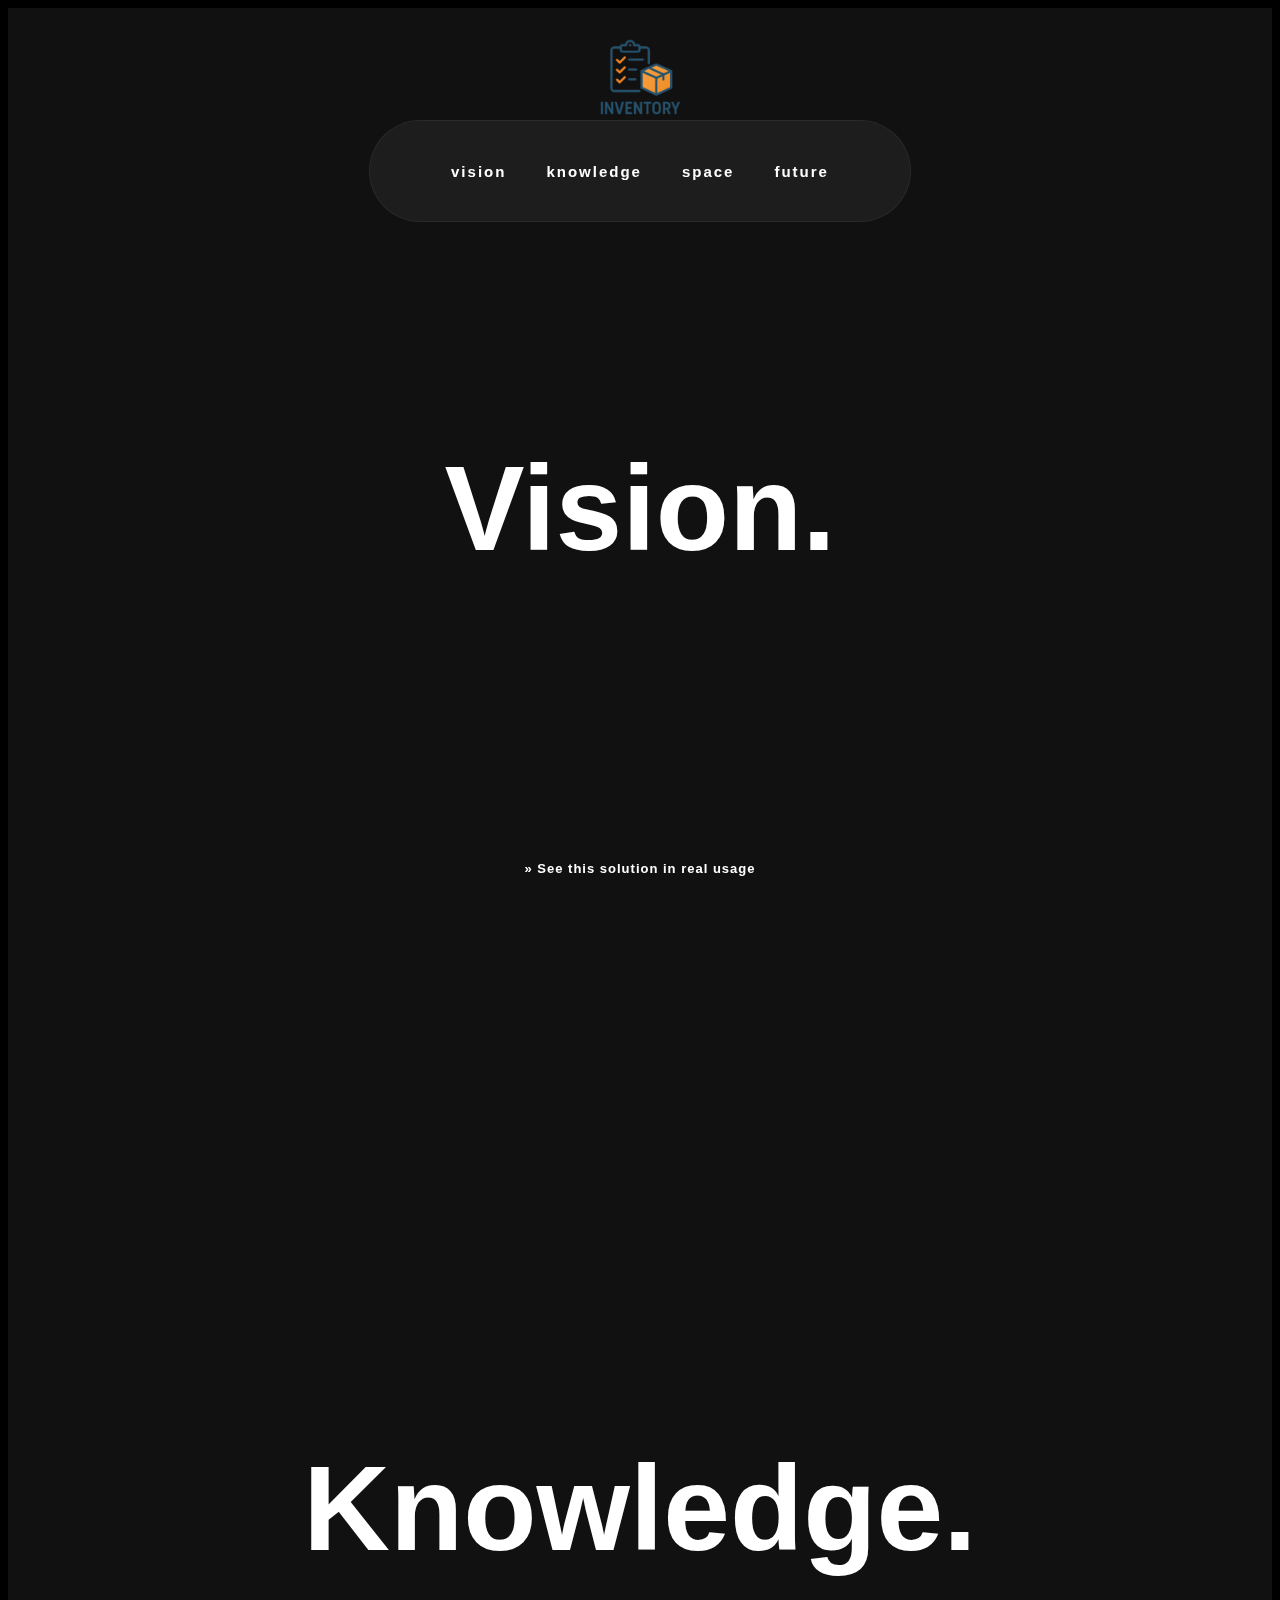
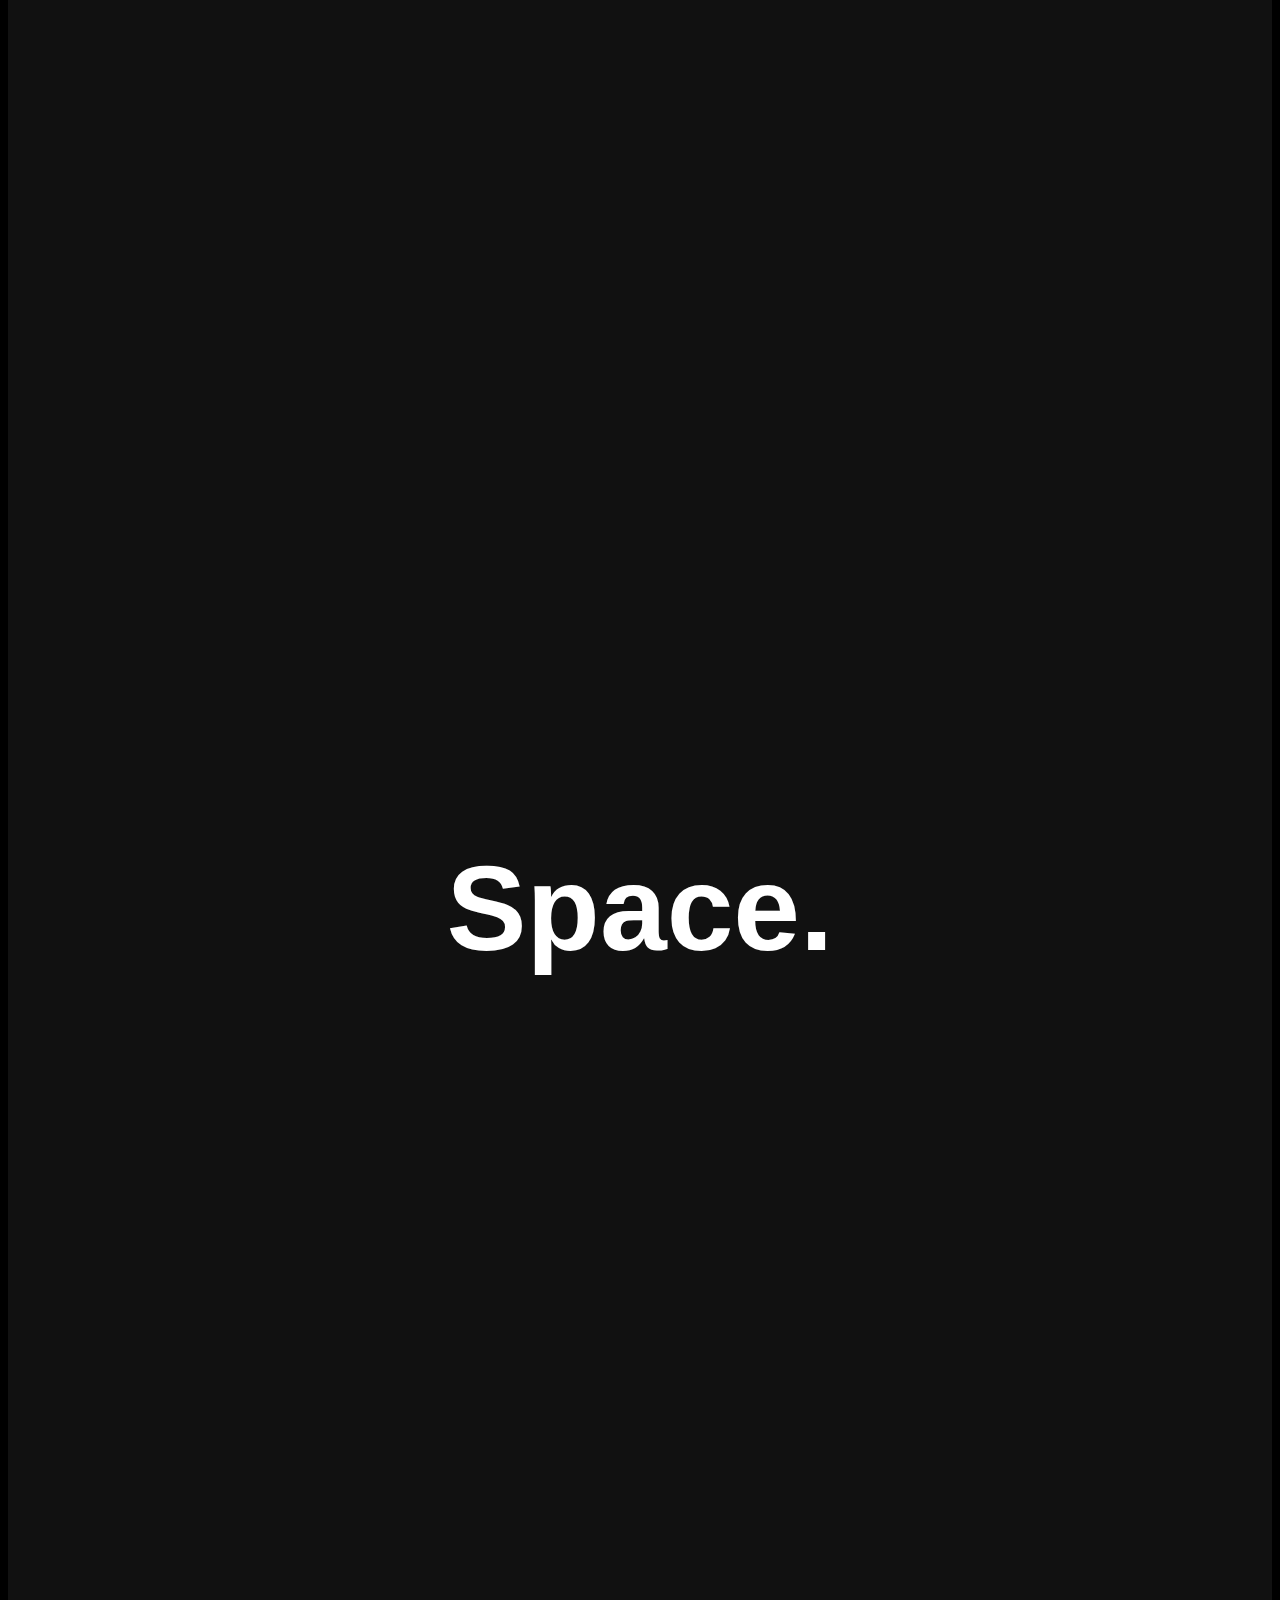
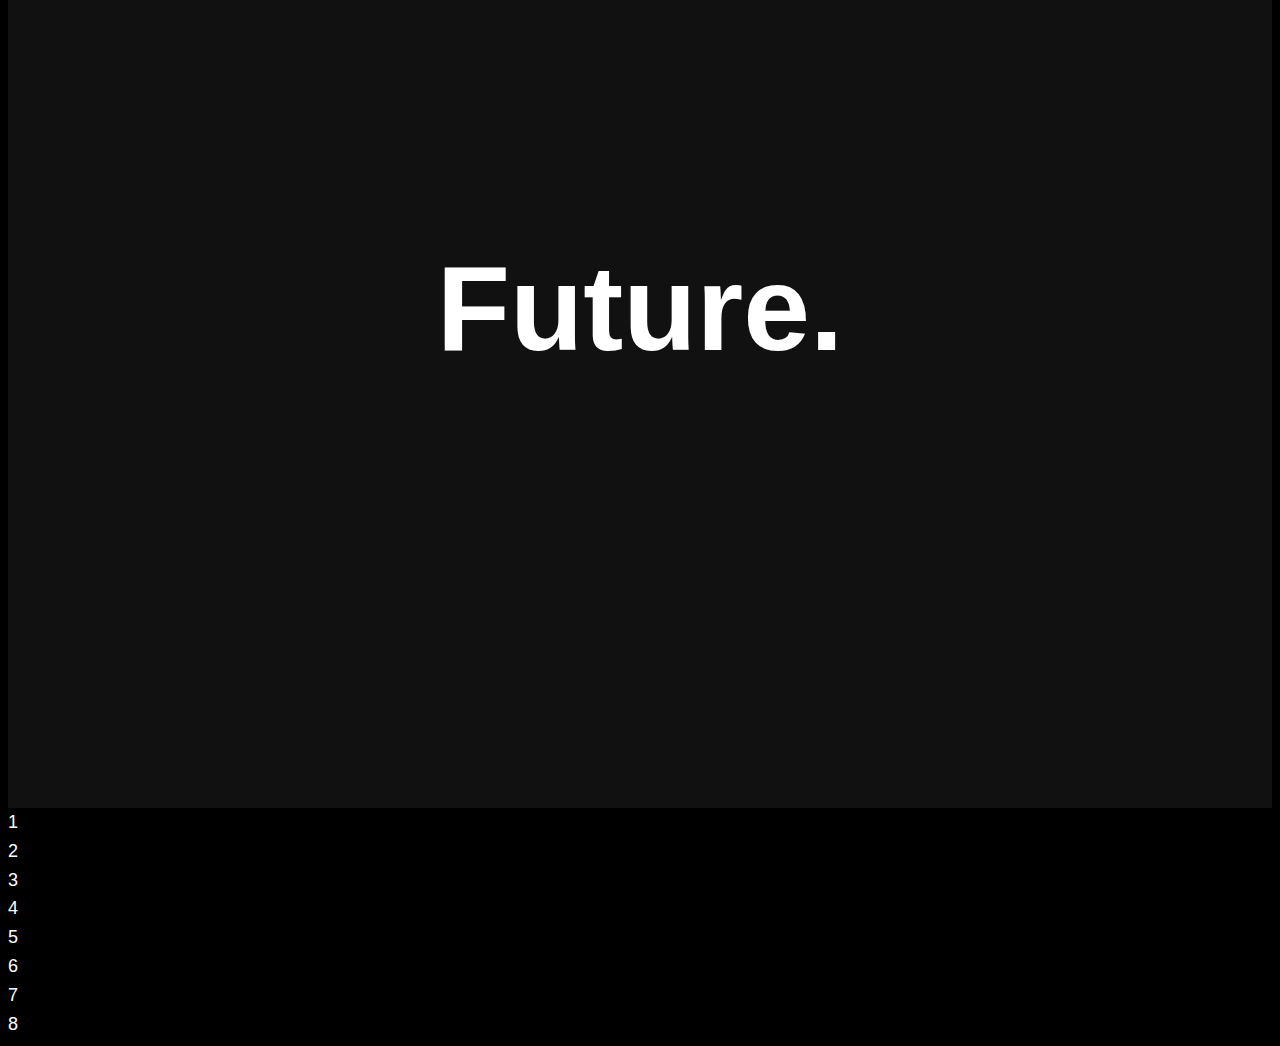
<file: index (2).html>
<!DOCTYPE html>
<html lang="en">
<head>
    <meta charset="UTF-8">
    <meta name="viewport" content="width=device-width, initial-scale=1.0">
    <title>Document</title>
    <link rel="stylesheet" href="menu.css">
</head>
<body>
    <header id="myHeader" class="">
	<img src="what.png" id="logo">
  <path fill="#fff" fill-rule="evenodd" d="M502.8 0h211.8l-23 39.7-138.5 240L483 401H342.7L413 279.6 251.4 0h140.3L483 158.1 538.6 62 502.8 0Zm-201 279.6L140.1 0H0l231.7 401 70-121.4Z"/>
</svg>
	<nav>
		<a href="#vision">Vision</a>
		<a href="#knowledge">Knowledge</a>
		<a href="#space">Space</a>
		<a href="#future">Future</a>
		<button id="openmenu">
			<span></span>
			<span></span>
		</button>
	</nav>
</header>
<div id="page" class="">
	<section id="vision" style="background-image:url(https://assets.codepen.io/214624/vision.jpg)">
		<h1>Vision.</h1>
	</section>
	<section id="knowledge" style="background-image:url(https://assets.codepen.io/214624/knowledge.jpg)">
		<h1>Knowledge.</h1>
	</section>
	<section id="space" style="background-image:url(https://assets.codepen.io/214624/space.jpg)">
		<h1>Space.</h1>
	</section>
	<section id="future" style="background-image:url(https://assets.codepen.io/214624/future.jpg)">
		<h1>Future.</h1>
	</section>
</div>
<div class="parent">
    <div class="div1">1</div>
    <div class="div2">2</div>
    <div class="div3">3</div>
    <div class="div4">4</div>
    <div class="div5">5</div>
    <div class="div6">6</div>
    <div class="div7">7</div>
    <div class="div8">8</div>
</div>	


<a id="fixedlink" target="_blank" rel="nofollow noopener" href="https://wyld.studio/">» See this solution in real usage</a>
</body>

</html>
</file>
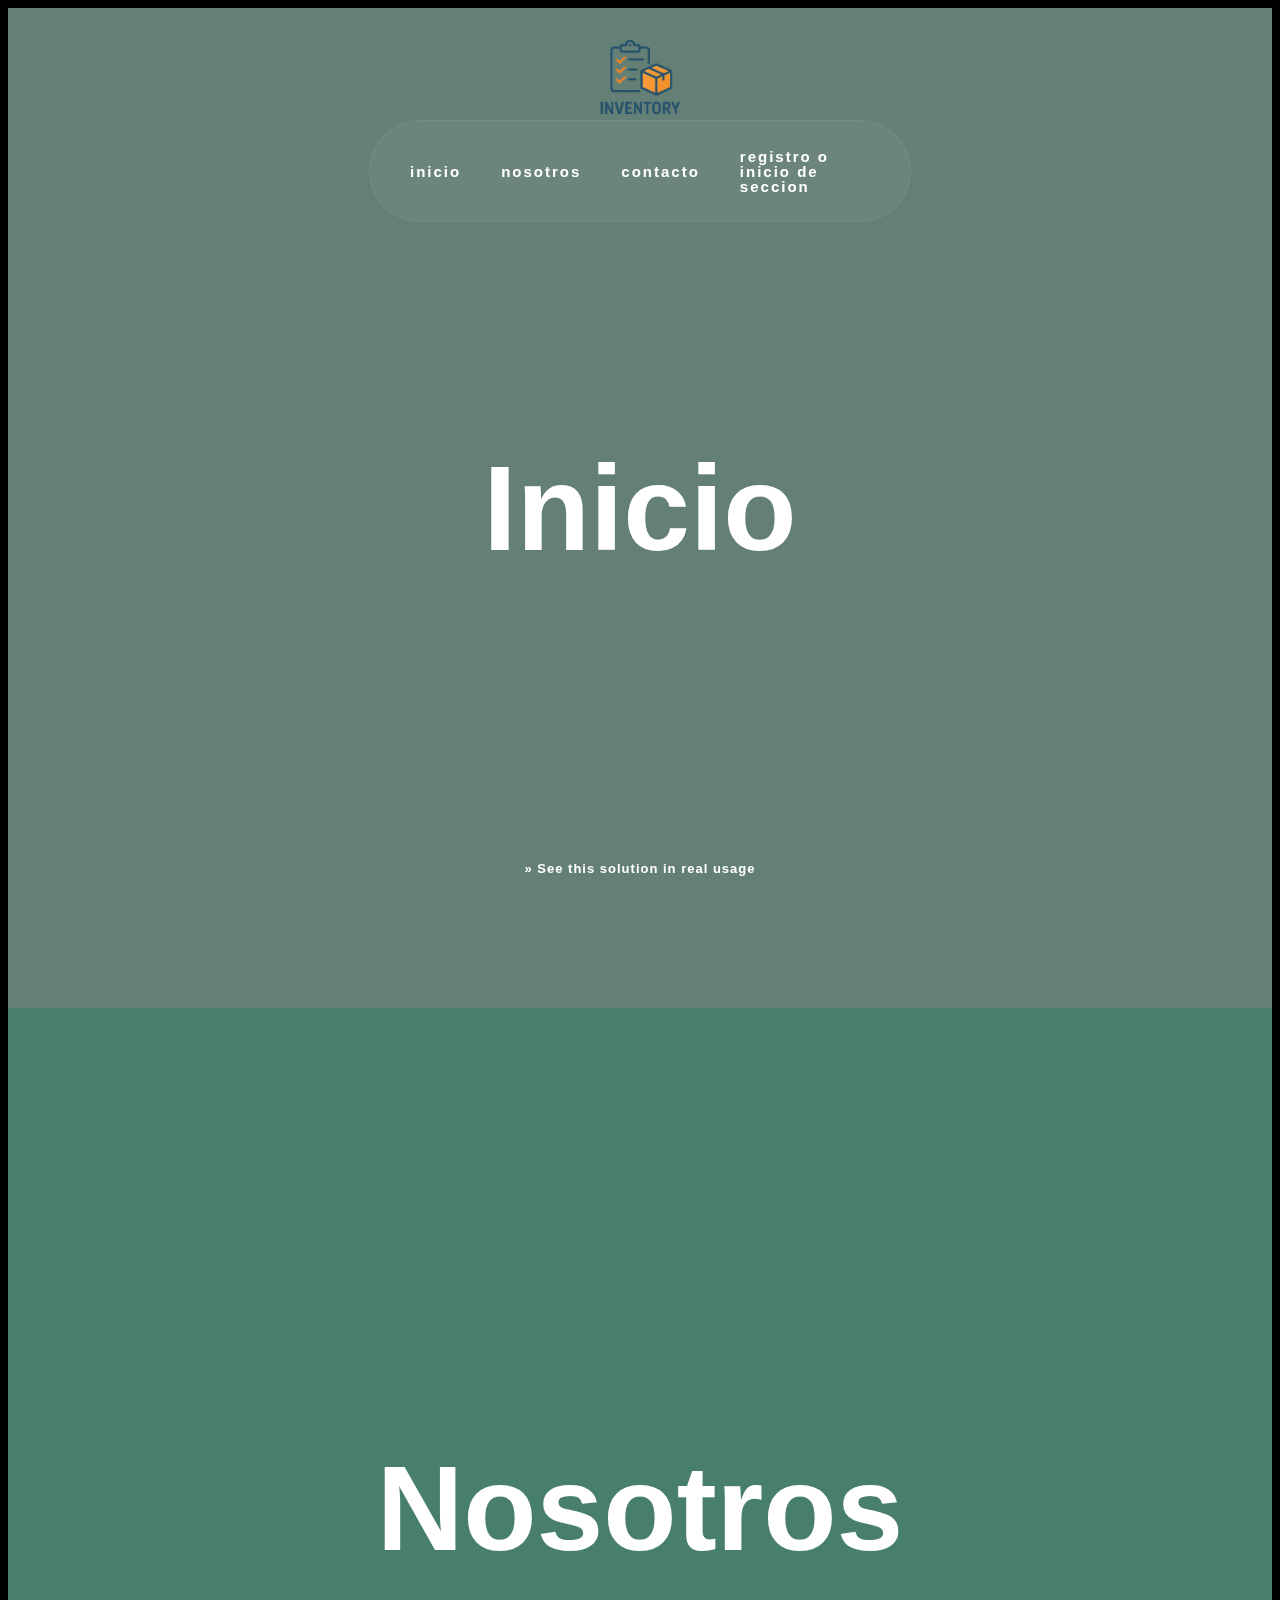
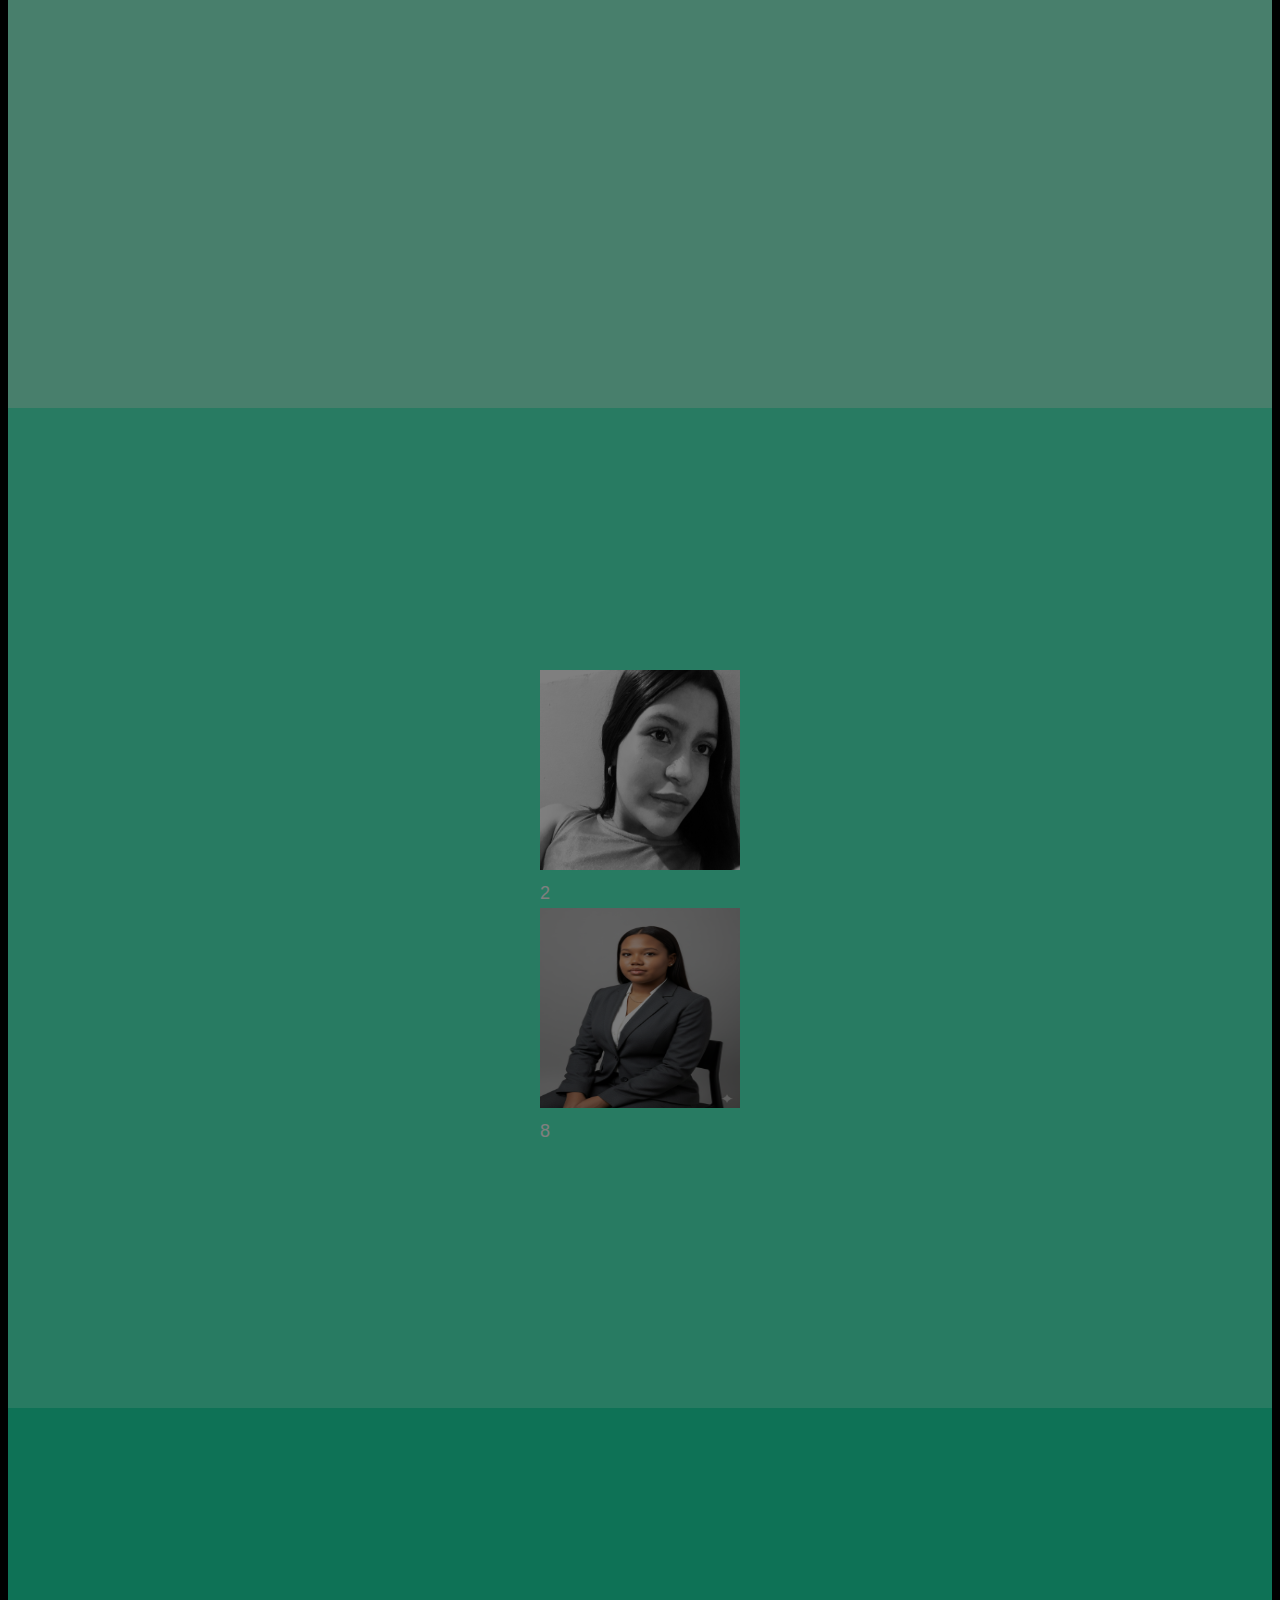
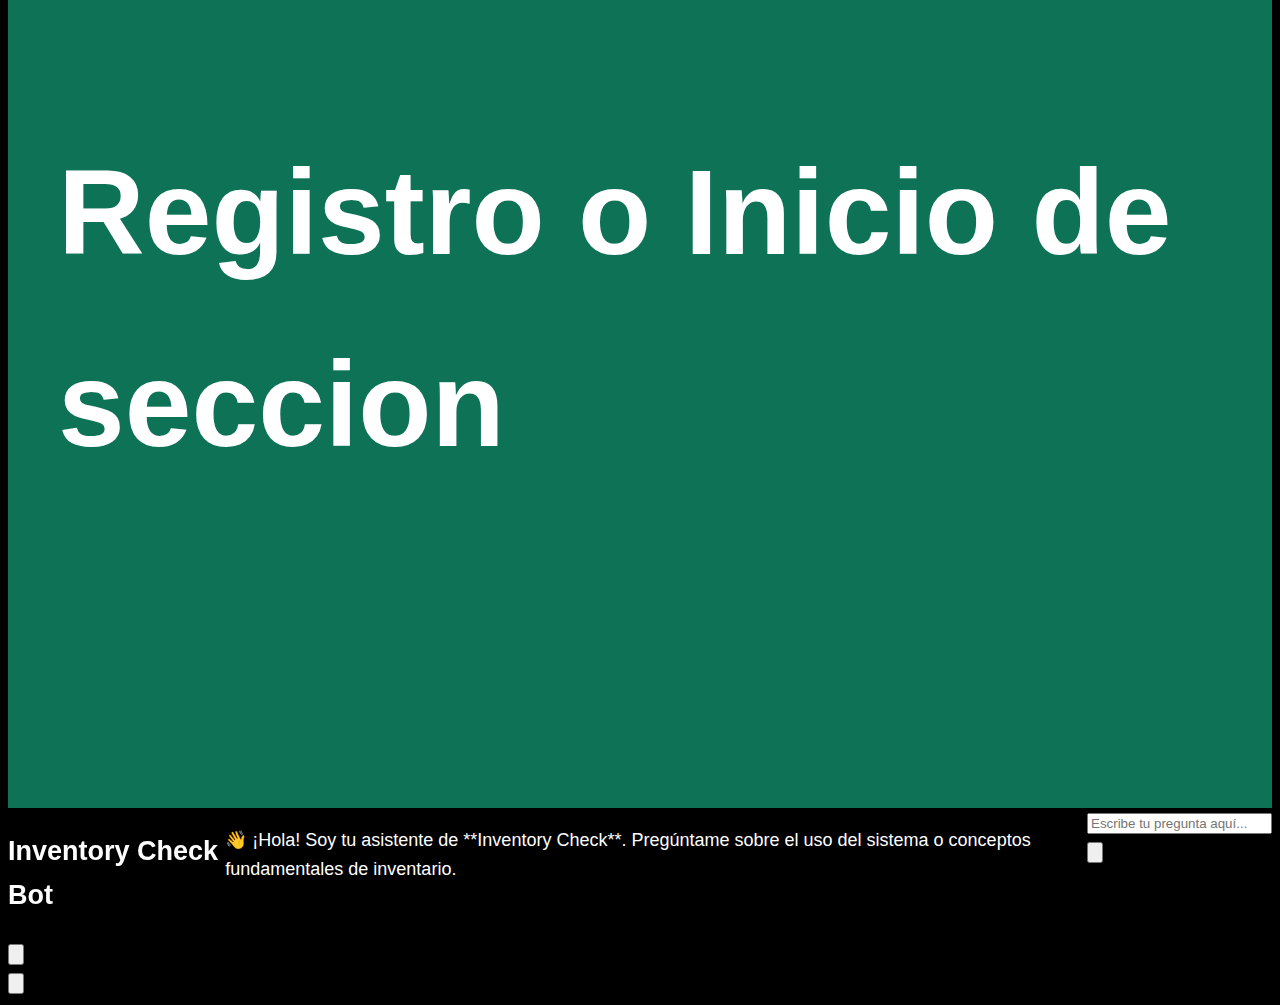
<file: index (3).html>
<!DOCTYPE html>
<html lang="en">
<head>
    <meta charset="UTF-8">
    <meta name="viewport" content="width=device-width, initial-scale=1.0">
    <title>Document</title>
    <link rel="stylesheet" href="menu.css">
    <link rel="stylesheet" href="chatbot.css">
</head>
<body>
    <header id="myHeader" class="">
	<img src="what.png" id="logo" width=200px height=200px>
     <path fill="#fff" fill-rule="evenodd" d="M502.8 0h211.8l-23 39.7-138.5 240L483 401H342.7L413 279.6 251.4 0h140.3L483 158.1 538.6 62 502.8 0Zm-201 279.6L140.1 0H0l231.7 401 70-121.4Z"/>
</svg>
	<nav>
		<a href="#Inicio">Inicio</a>
		<a href="#Nosotros">Nosotros</a>
		<a href="#Contacto">Contacto</a>
		<a href="#Registro o Inicio de seccion">Registro o Inicio de seccion</a>
		<button id="openmenu">
			<span></span>
			<span></span>
		</button>
	</nav>
</header>
<div id="page" class="">
	<section id="Inicio" style="background:#c8ffec">
		<h1>Inicio</h1>
	</section>
	<section id="Nosotros" style="background:#90ffd8">
		<h1>Nosotros</h1>
	</section>
	<section id="Contacto" style="background:#51f7c4">
	
		<div class="parent">
    <div class="div1">
	    <img src="mariangel.jpeg"  width=200px height=200px>
	</div>
    <div class="div2">2</div>
    <div class="div6">
		<img src="isabela.jpg"  width=200px height=200px>
	</div>
    <div class="div8">8</div>
</div>
	</section>
	<section id="Registro o Inicio de seccion"style="background:#1de4ad">
		<h1>Registro o Inicio de seccion</h1>
	</section>
</div>


<a id="fixedlink" target="_blank" rel="nofollow noopener" href="https://wyld.studio/">» See this solution in real usage</a>
  <div id="chatbotContainer" class="bg-white shadow-2xl rounded-xl overflow-hidden max-h-[85vh] flex flex-col transition-all duration-300 ease-in-out transform scale-0 opacity-0" style="display: none;">
            
            <!-- Encabezado del Chat -->
            <header class="bg-indigo-600 text-white p-4 flex justify-between items-center shadow-md">
                <h2 class="text-xl font-semibold">Inventory Check Bot</h2>
                <button id="closeChatBtn" class="p-1 rounded-full hover:bg-indigo-700 transition duration-150">
                    <!-- Icono de Cierre (X) -->
                    <svg xmlns="http://www.w3.org/2000/svg" class="h-6 w-6" fill="none" viewBox="0 0 24 24" stroke="currentColor">
                        <path stroke-linecap="round" stroke-linejoin="round" stroke-width="2" d="M6 18L18 6M6 6l12 12" />
                    </svg>
                </button>
            </header>

            <!-- Área de mensajes -->
            <div id="messagesContainer" class="flex-grow p-4 space-y-4 overflow-y-auto chat-scroll bg-gray-50">
                <!-- Mensaje de Bienvenida del Bot -->
                <div class="flex justify-start">
                    <div class="bg-white p-3 rounded-lg shadow-sm max-w-xs sm:max-w-md border border-gray-200">
                        <p class="text-sm text-gray-800 font-medium">
                            👋 ¡Hola! Soy tu asistente de **Inventory Check**. Pregúntame sobre el uso del sistema o conceptos fundamentales de inventario.
                        </p>
                    </div>
                </div>
            </div>

            <!-- Área de entrada de texto -->
            <footer class="p-4 bg-white border-t border-gray-200">
                <form id="chatForm" class="flex items-center space-x-2">
                    <input
                        type="text"
                        id="userInput"
                        placeholder="Escribe tu pregunta aquí..."
                        autocomplete="off"
                        class="flex-grow p-3 border border-gray-300 rounded-lg focus:ring-indigo-500 focus:border-indigo-500 transition duration-150 text-sm"
                    >
                    <button
                        type="submit"
                        id="sendButton"
                        class="bg-indigo-600 text-white p-3 rounded-lg shadow-md hover:bg-indigo-700 transition duration-150 active:scale-95 disabled:bg-indigo-400"
                    >
                        <!-- Icono de Enviar (Flecha) -->
                        <svg xmlns="http://www.w3.org/2000/svg" class="h-5 w-5" viewBox="0 0 20 20" fill="currentColor">
                            <path d="M10.894 2.553a1 1 0 00-1.788 0l-7 14a1 1 0 00.183.69l.004.002a.997.997 0 00.413.342l.005.002 4.996 2.016a1 1 0 00.866 0l5-2.017a.997.997 0 00.413-.342l.004-.002a1 1 0 00.183-.69l-7-14z" />
                        </svg>
                    </button>
                </form>
            </footer>
        </div>

        <!-- Botón flotante para abrir el Chatbot -->
        <button id="openChatBtn" class="fixed bottom-4 right-4 sm:bottom-8 sm:right-8 bg-indigo-600 text-white p-4 rounded-full shadow-lg hover:bg-indigo-700 transition duration-300 z-50 animate-pulse-fast active:scale-90">
            <!-- Icono: Persona y Signo de Interrogación (Combinado) -->
            <svg xmlns="http://www.w3.org/2000/svg" class="h-8 w-8" fill="none" viewBox="0 0 24 24" stroke="currentColor" stroke-width="2">
                <g stroke-linecap="round" stroke-linejoin="round">
                    <!-- Figura de la Persona (Usuario/Agente) -->
                    <path d="M16 7A4 4 0 1112 3a4 4 0 014 4zM12 14a7 7 0 00-7 7h14a7 7 0 00-7-7z" />
                    <!-- Signo de Interrogación -->
                    <path d="M8 8.049h.01" />
                    <path d="M8.01 10.049c0 .5-.25.844-.65 1.144-.4.3-.85.456-1.35.456-.5 0-.95-.156-1.35-.456-.4-.3-.65-.644-.65-1.144" />
                </g>
            </svg>
        </button>
		<script src="chatbot.js"></script>
</body>

</html>
</file>
<file: menu.css>
body {
	    line-height: 1.6;
    color: #fff;
		background: #000;
    font-size: 18px;
    font-weight: 400;
    font-family: "-apple-system", "BlinkMacSystemFont", "Roboto", "Helvetica Neue", sans-serif !important;
    -webkit-font-smoothing: antialiased;
    -moz-osx-font-smoothing: grayscale;
	
	&.stop {
		overflow: hidden;
	}
}

        /* Estilo personalizado para el efecto de superposición */
        .image-card .image-description {
            /* Mueve la descripción hacia abajo, fuera de la vista */
            transform: translateY(100%);
            transition: transform 0.4s ease-in-out;
        }

        .image-card:hover .image-description {
            /* Trae la descripción de vuelta a la vista al pasar el mouse */
            transform: translateY(0);
        }

        /* Pequeño efecto de zoom en la imagen al pasar el mouse */
        .image-card img {
            transition: transform 0.3s ease;
        }

        .image-card:hover img {
            transform: scale(1.05);
        }
    
#page {
	position: relative;
	transition: 1s all ease-in-out;
	
	&.menuopen {
		opacity: .6;
		filter: blur(20px);
		transform: scale(1.2);
	}
}

section {
	display: flex;
	min-height: 100vh;
	padding: 50px;
	justify-content: center;
	align-items: center;
	background: #222;
	color: #fff;
	position: relative;
	
	&:after {
		content: "";
		position: absolute;
		left: 0;
		top: 0;
		background: #000;
		opacity: .5;
		height: 100%;
		width: 100%;
	}
	
	h1 {
		font-size: 120px;
		margin: 0;
		z-index: 2;
		position: relative;
	}
}

header {
	z-index: 99999;
	position: relative;
	
	#logo {
		position: fixed;
		top: 30px;
		left: 0;
		right: 0;
		width: 100px;
		height: auto;
		margin: 0 auto;
		opacity: 1;
		transition: .3s all cubic-bezier(0.075, 0.82, 0.165, 1) .6s;
	}
	
	nav {
		display: flex;
		height: 100px;
		justify-content: center;
		align-items: center;
		padding: 0 20px;
		position: fixed;
		left: 0;
		right: 0;
		width: 500px;
		margin: 0 auto;
		top: 120px;
		background-color: rgba(255,255,255,.05);
		border-radius: 200px;
		z-index: 9;
		backdrop-filter: blur(5px);
		border: 1px solid rgba(255,255,255,.06);
		transition: 1s all cubic-bezier(0.075, 0.82, 0.165, 1) .2s;

		
		a {
			color: #fff;
			text-decoration: none;
			font-weight: 700;
			display: block;
			padding: 10px 20px;
			line-height: 1;
			font-size: 15px;
			letter-spacing: 2px;
			text-transform: lowercase;
			transition: .3s all cubic-bezier(0.075, 0.82, 0.165, 1) .6s;

		}
		
		button {
			-webkit-appearance: none;
			background: rgba(0,0,0,.3);
			backdrop-filter: blur(5px);
			border: 1px solid rgba(255,255,255,.1);
			position: absolute;
			z-index: 99;
			left: 0;
			margin: auto;
			right: 0;
			top: 0;
			bottom: 0;
			width: 60px;
			height: 60px;
			border-radius: 100%;
			outline: 0;
				border: 0;
			cursor: pointer;
								transition: .3s all cubic-bezier(0.075, 0.82, 0.165, 1) 0.2s;
			transform: scale(0);

			span {
				width: 40%;
				background: #fff;
				height: 2px;
				display: block;
				margin: 5px auto;
				transform: scalex(0);
				transition: .6s transform cubic-bezier(0.075, 0.82, 0.165, 1) 0s, .3s margin ease-in 0s;
			}
			
			&:hover {
				border-color: rgba(255,255,255,.5);
				
				span {
					margin: 10px auto;
				}
			}
		}
	}
}

header.sticky {
	#logo {
		top: 0;
		transform: scale(.8);
		opacity: 0;
		transition-delay: 0.5s;
	}
	nav {
		top: 20px;
		padding: 0;
		width: 90px;
		height: 90px;
		transition-delay: 0.5s;
		
		button {
			transform: scale(1);
			transition-delay: 0.6s;
			
			span {
				transform: scalex(1);
				transition: .6s transform cubic-bezier(0.075, 0.82, 0.165, 1) .8s, .3s margin ease-in 0s;
			}
		}
		
		a { 
			padding: 0;
			opacity: 0;
			letter-spacing: 0px;
			transform: scale(0.3);
			transition-delay: 0.2s;
		}
	}
}

#fixedlink {
	position: fixed;
	bottom: 0;
	z-index: 9999;
	right:0;
	left:0;
	text-align: center;
	text-decoration: none;
	color:#fff;
	font-size: 13px;
	font-weight: 700;
	letter-spacing: 1px;
	padding: 20px;


.parent {
    display: grid;
    grid-template-columns: repeat(5, 1fr);
    grid-template-rows: repeat(5, 1fr);
    gap: 8px;
}
    
.div1 {
    grid-row: span 2 / span 2;
}

.div2 {
    grid-column: span 2 / span 2;
    grid-row: span 2 / span 2;
}

.div6 {
    grid-row: span 2 / span 2;
    grid-row-start: 3;
}

.div8 {
    grid-column: span 2 / span 2;
    grid-row: span 2 / span 2;
    grid-row-start: 3;
}
</file>
<file: chatbot.css>
/* Estilos personalizados para la tipografía y el scrollbar */
        @import url('https://fonts.googleapis.com/css2?family=Inter:wght@100..900&display=swap');
        body {
            font-family: 'Inter', sans-serif;
            background-color: #000000;
        }
        /* Estilos para la barra de desplazamiento */
        .chat-scroll::-webkit-scrollbar {
            width: 8px;
        }
        .chat-scroll::-webkit-scrollbar-thumb {
            background-color: #9ca3af;
            border-radius: 4px;
        }
        .chat-scroll::-webkit-scrollbar-track {
            background-color: #e5e7eb;
        }

        /* Animación para el botón de chat */
        @keyframes pulse {
            0%, 100% { transform: scale(1); }
            50% { transform: scale(1.05); }
        }
        .animate-pulse-fast {
            animation: pulse 1.5s infinite ease-in-out;
        }
</file>
